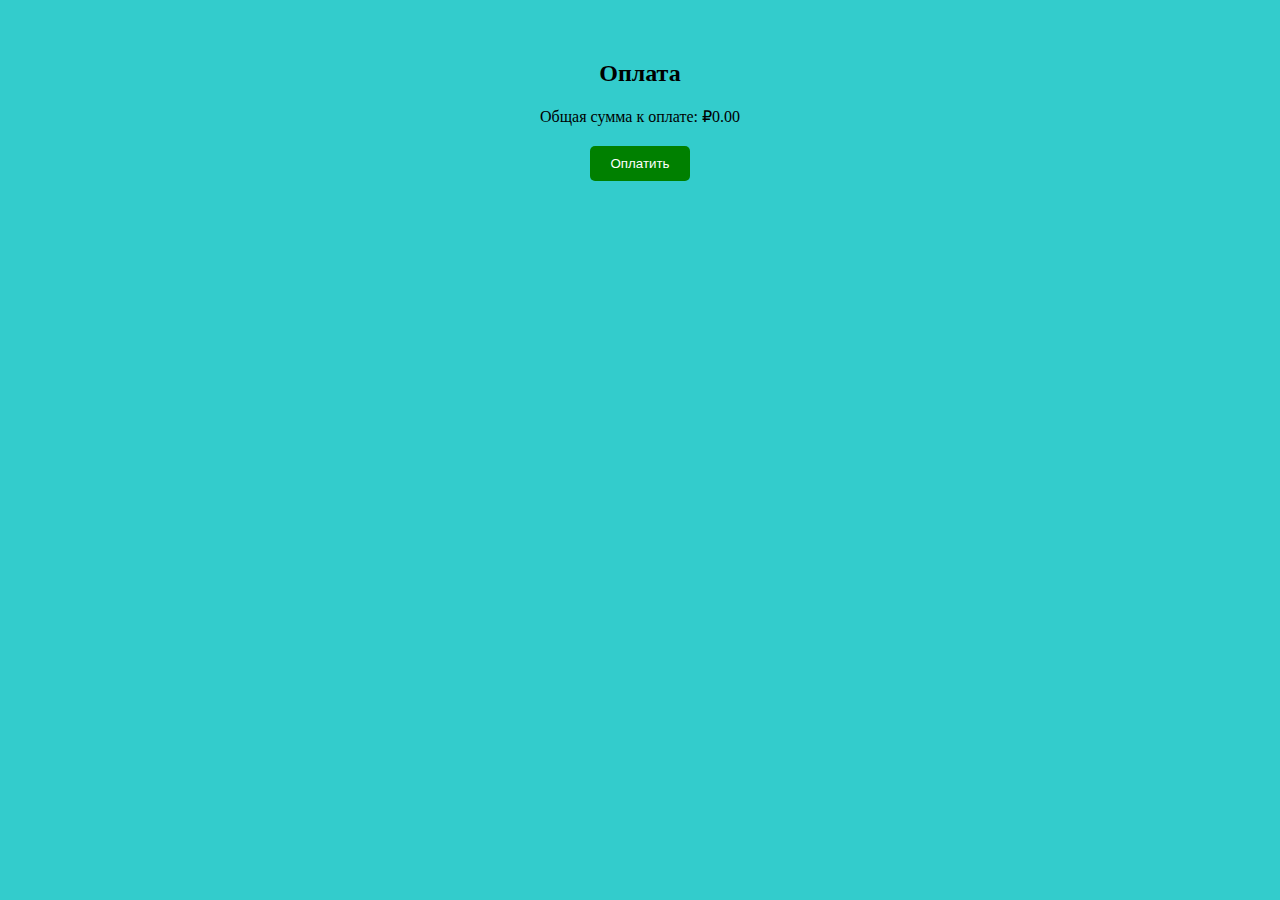
<file: Оплата.html>
<!DOCTYPE html>
<html lang="en">
<head>
    <meta charset="UTF-8">
    <meta name="viewport" content="width=device-width, initial-scale=1.0">
    <title>Оплата</title>
    <style>
        /* Стили здесь */
        .payment-container {
            max-width: 600px;
            margin: 0 auto;
            text-align: center;
        }
        .game-item {
            display: flex;
            justify-content: space-between;
            align-items: center;
            margin-bottom: 10px;
        }
        .game-item p {
            margin: 5px 0;
        }
        .remove-button {
            background-color: red;
            color: white;
            border: none;
            border-radius: 50%;
            cursor: pointer;
        }
        .total-price {
            margin-bottom: 20px;
        }
        .pay-button {
            background-color: green;
            color: white;
            padding: 10px 20px;
            border: none;
            border-radius: 5px;
            cursor: pointer;
        }
        @keyframes color {
  0%   { background: #33CCCC; }
  20%  { background: #5d915e; }
  40%  { background: #727a3d; }
  60%  { background: #e7cc5d; }
  80%  { background: #1c311d; }
  100% { background: #37fcfc; }
}

body {
  background: #33CCCC; /* Fallback */
  animation: color 9s infinite linear;
  text-align: center;
  padding: 2em;
}
h1 {
  text-align: center;
  font-family: 'Kavoon', sans-serif;
  font-size: 2.5em;
  color: white;
}
    </style>
</head>
<body>
    <div class="payment-container">
        <h2>Оплата</h2>
        <div class="game-list" id="gameList">
            
        </div>
        <div class="total-price" id="totalPrice">
            
        </div>
        <button class="pay-button" onclick="pay()">Оплатить</button>
    </div>

    <script>
        
        var gameList = document.getElementById('gameList');
        var totalPriceElement = document.getElementById('totalPrice');

        
        var cartItems = JSON.parse(localStorage.getItem('cartItems')) || [];
        
        
        cartItems.forEach(function(item, index) {
            var gameItem = document.createElement('div');
            gameItem.classList.add('game-item');

            var gameInfo = document.createElement('p');
            gameInfo.textContent = item.name + ' - Цена: ₽' + item.price;
            gameItem.appendChild(gameInfo);

            var removeButton = document.createElement('button');
            removeButton.classList.add('remove-button');
            removeButton.textContent = '×';
            removeButton.onclick = function() {
               
                gameItem.remove();
                
                cartItems.splice(index, 1);
                localStorage.setItem('cartItems', JSON.stringify(cartItems));
                
                updateTotalPrice();
            };
            gameItem.appendChild(removeButton);

            gameList.appendChild(gameItem);
        });

        
        function updateTotalPrice() {
            var totalPrice = cartItems.reduce(function(total, item) {
                return total + parseInt(item.price);
            }, 0);
            totalPriceElement.textContent = 'Общая сумма к оплате: ₽' + totalPrice.toFixed(2);
        }
        updateTotalPrice(); 

        
        function pay() {
            window.location.href = 'новая_страница.html';
        }
    </script>
</body>
</html>
</file>
